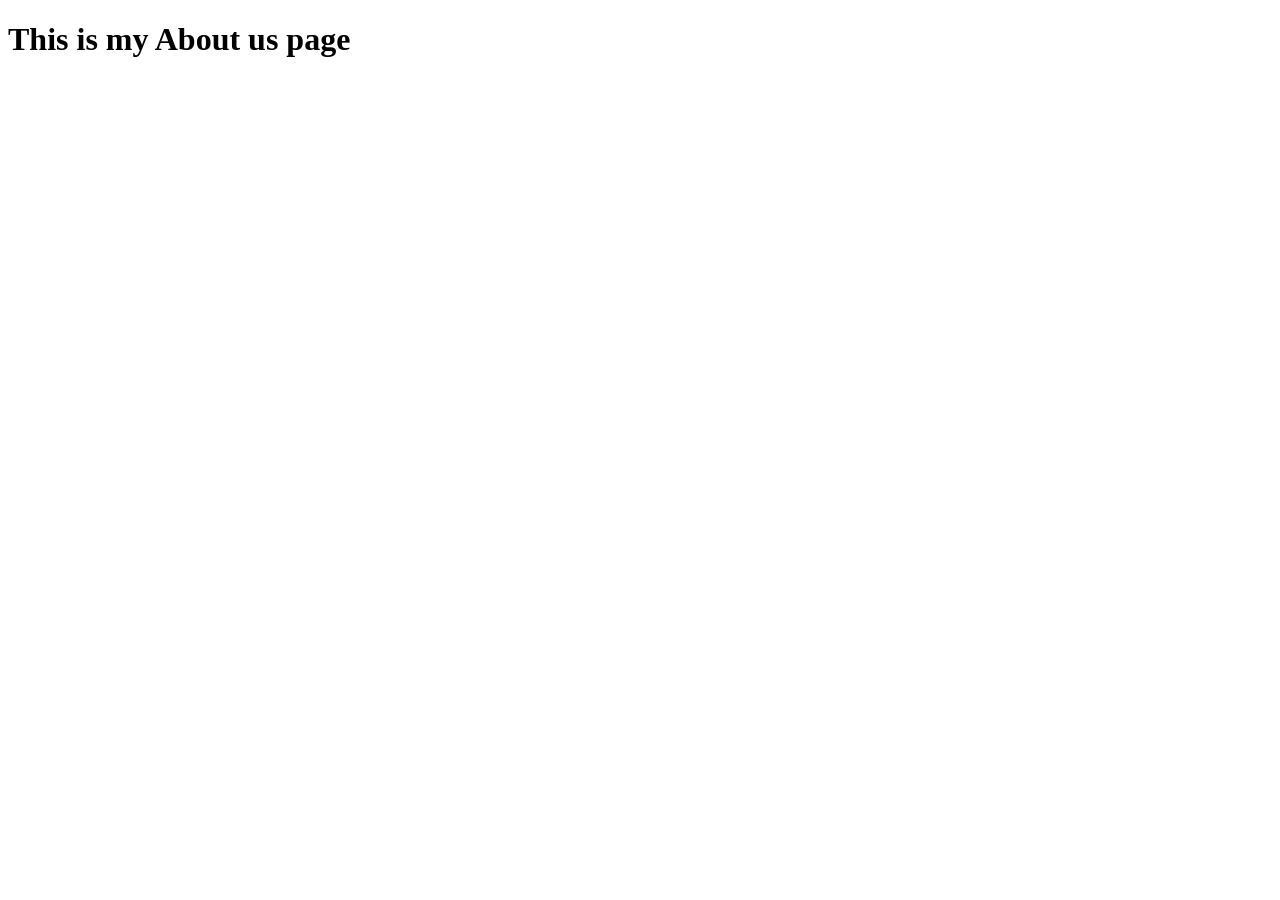
<file: about.html>
<!DOCTYPE html>
<html lang="en">
<head>
    <meta charset="UTF-8">
    <meta name="viewport" content="width=device-width, initial-scale=1.0">
    <title>Document</title>
</head>
<body>
    <h1>This is my About us page</h1>
</body>
</html>
</file>
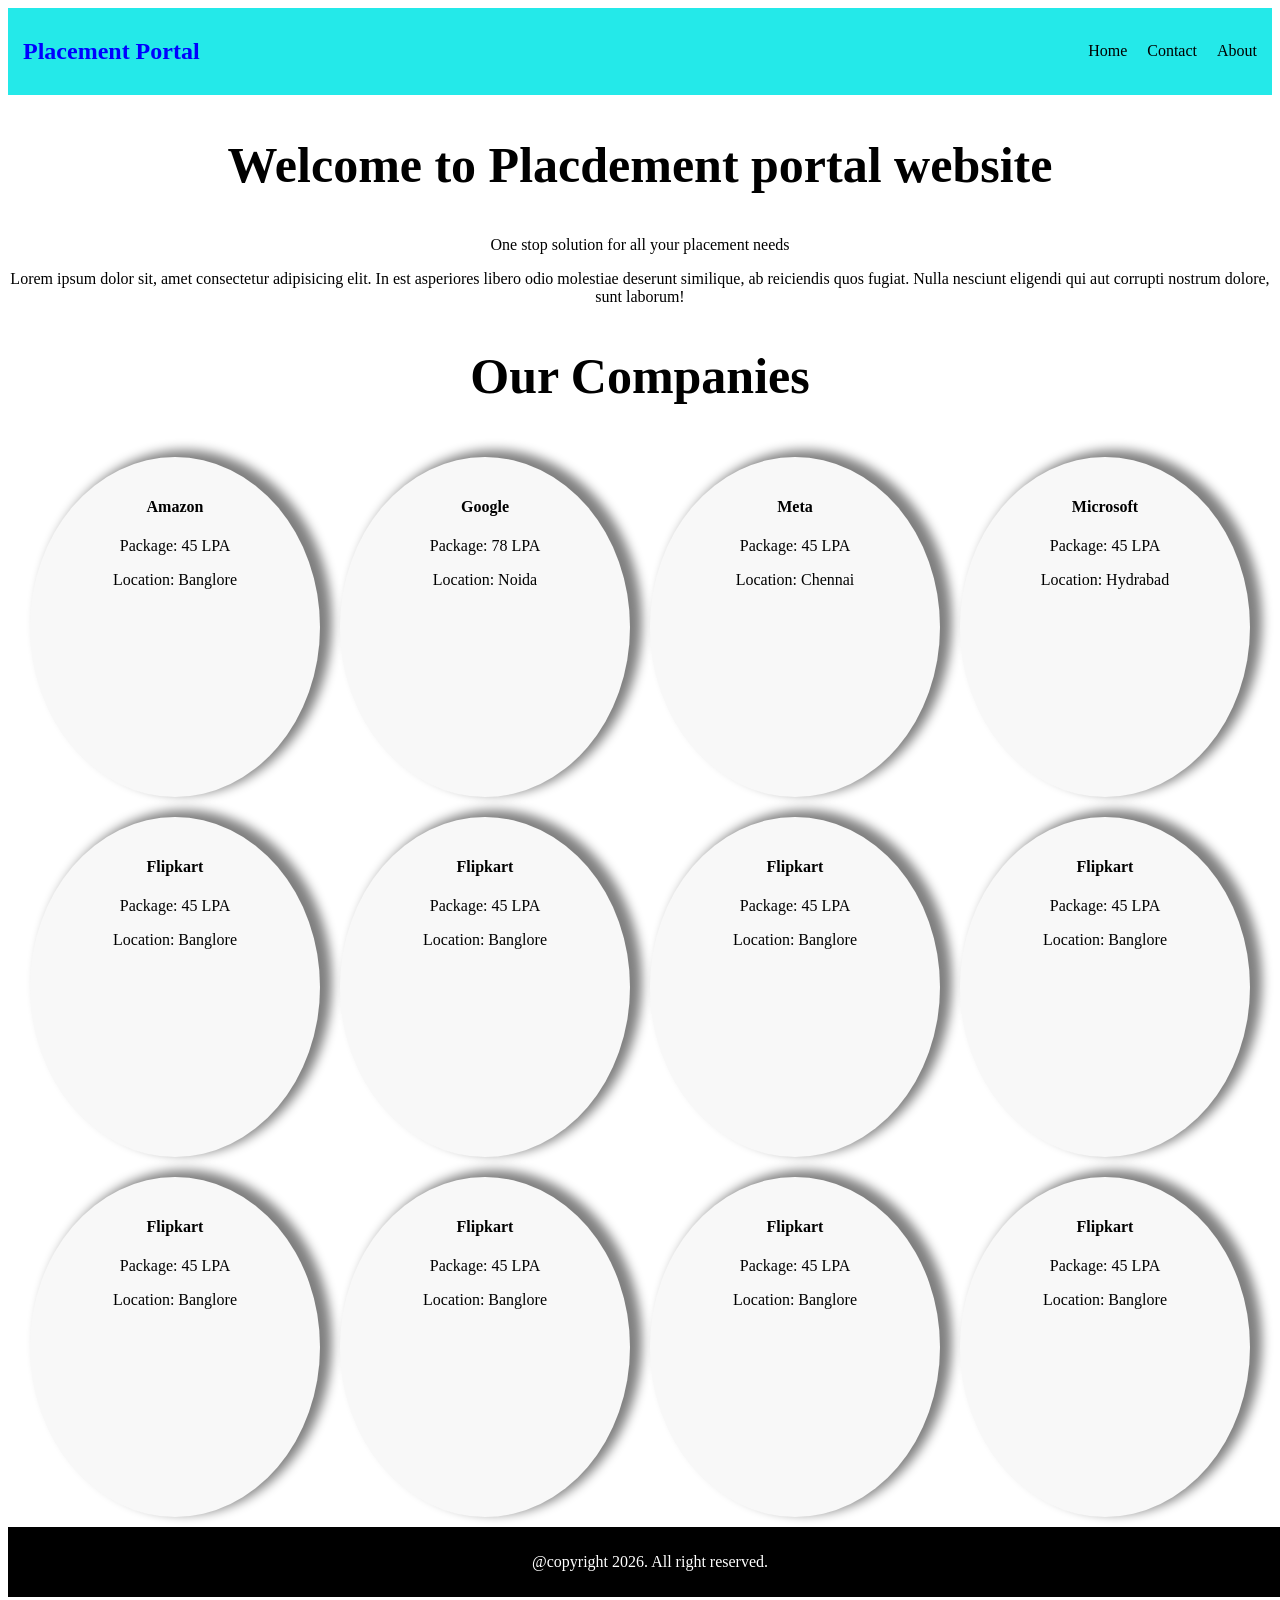
<file: home.html>
<!DOCTYPE html>
<html lang="en">
<head>
    <meta charset="UTF-8">
    <meta name="viewport" content="width=device-width, initial-scale=1.0">
    <title>Document</title>
    <style>
       h2{
          font-size: 50px;
          text-align: center;
       }
       .hero{
        text-align: center;
       }

       nav{
        display: flex;
        background-color: rgb(36, 233, 233);
        /* gap: 20px; */
        justify-content: space-between;
        padding: 10px 15px;
       }

       nav ul{
        display: flex;
        gap: 20px;
        list-style: none;
        padding: 0;
        margin: 0;  
        align-items: center;
        justify-content: center;
        


       }
       
      
       
    </style>
   <link rel="stylesheet" href="style.css">

</head>
<body>
    <!-- Inline css  -->
     <nav>
        <h1 style="color: blue;">Placement Portal</h1>
        <ul>
            <li>Home</li>
            <li>Contact</li>
            <li>About</li>
        </ul>
    </nav>
    

    <!-- Internal Css  -->
     <h2>Welcome to Placdement portal website</h2>
     <p class="hero">One stop solution for all your placement needs</p>
     <p class="hero">Lorem ipsum dolor sit, amet consectetur adipisicing elit. In est asperiores libero odio molestiae deserunt similique, ab reiciendis quos fugiat. Nulla nesciunt eligendi qui aut corrupti nostrum dolore, sunt laborum!</p>
     
    <!-- External CSS  -->

    <h2 id="name">Our Companies</h2>
    <div class="container">
       <div class="card">
           <h4>Amazon</h4>
           <p>Package: 45 LPA</p>
           <p>Location: Banglore</p>
       </div>
       <div class="card">
        <h4>Google</h4>
        <p>Package: 78 LPA</p>
        <p>Location: Noida</p>
    </div>
    <div class="card">
        <h4>Meta</h4>
        <p>Package: 45 LPA</p>
        <p>Location: Chennai</p>
    </div>
    <div class="card">
        <h4>Microsoft</h4>
        <p>Package: 45 LPA</p>
        <p>Location: Hydrabad</p>
    </div>
    <div class="card">
        <h4>Flipkart</h4>
        <p>Package: 45 LPA</p>
        <p>Location: Banglore</p>
    </div>
    <div class="card">
        <h4>Flipkart</h4>
        <p>Package: 45 LPA</p>
        <p>Location: Banglore</p>
    </div>
    <div class="card">
        <h4>Flipkart</h4>
        <p>Package: 45 LPA</p>
        <p>Location: Banglore</p>
    </div>
    <div class="card">
        <h4>Flipkart</h4>
        <p>Package: 45 LPA</p>
        <p>Location: Banglore</p>
    </div>
    <div class="card">
        <h4>Flipkart</h4>
        <p>Package: 45 LPA</p>
        <p>Location: Banglore</p>
    </div>
    <div class="card">
        <h4>Flipkart</h4>
        <p>Package: 45 LPA</p>
        <p>Location: Banglore</p>
    </div>
    <div class="card">
        <h4>Flipkart</h4>
        <p>Package: 45 LPA</p>
        <p>Location: Banglore</p>
    </div>
    <div class="card">
        <h4>Flipkart</h4>
        <p>Package: 45 LPA</p>
        <p>Location: Banglore</p>
    </div>
    </div>

    <footer>
        <p>@copyright 2026. All right reserved.</p>
    </footer>
    <script>
        console.log("hello world");
    </script>
</body>
</html>
</file>
<file: style.css>
.container{
   /* display: grid;
   grid-template-columns: 200px 200px 200px; */

   display: flex;
   flex-wrap: wrap;
   justify-content: center;
}

.card{
    width: 250px;
    height: 300px;
    background-color: rgb(248, 248, 248);
    margin: 10px;
    padding: 20px;
    /* border: 2px solid black; */
    box-shadow: 10px -5px 11px 2px gray;
    border-radius: 50%;
}

.card:hover{
    width: 255px;
    height: 300px;
    background-color: rgb(148, 203, 227);
    margin: 10px;
    padding: 20px;
    border: 2px solid black;
    box-shadow: 10px -5px 11px 2px gray;
}

.card h4{
    text-align: center;
}

.card p{
    text-align: center;
}

footer{
    width: 100%;
    padding: 10px;
    background-color: black;
}

footer p{
    text-align: center;
    color:white
}

/* #name{

} */
</file>
